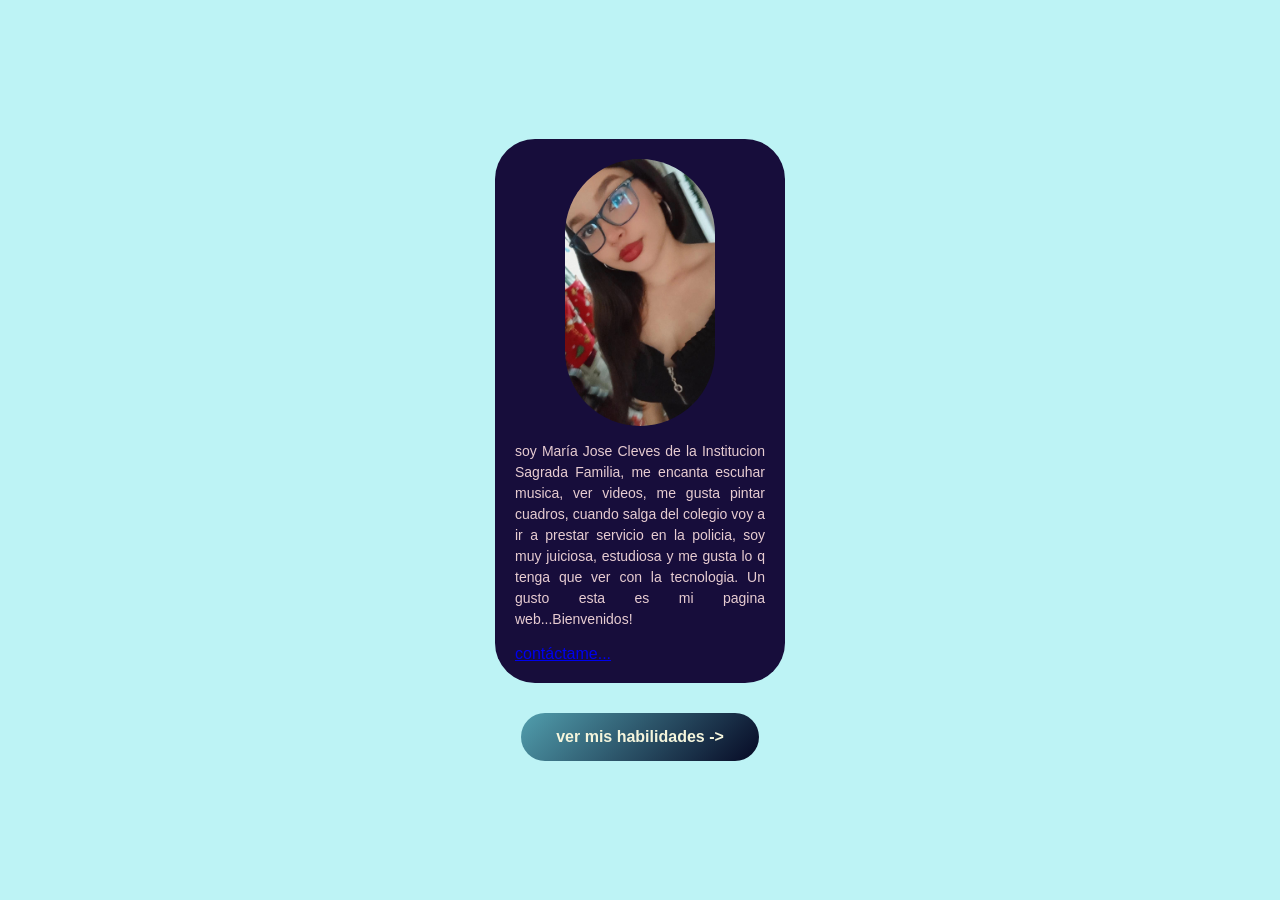
<file: index.html>
<!DOCTYPE html>
<html lang="es">
<head>
    <meta charset="UTF-8">
    <meta name="viewport" content="width=device-width, initial-scale=1.0">
    <title>Tarjeta de presentación</title> 
    <link rel="stylesheet" href="style.css">
</head>
<body>
    <div class="contenedor">
        <div class="tarjeta">
            <img src="foto.png" alt="Maria Jose CLeves">
            <p>
                soy María Jose Cleves de la Institucion Sagrada Familia, me encanta escuhar musica, ver videos, me gusta pintar cuadros, cuando salga del colegio voy a ir a prestar servicio en la policia, soy muy juiciosa, estudiosa y me gusta lo q tenga que ver con la tecnologia. Un gusto esta es mi pagina web...Bienvenidos!
            </p>
            <a href="mailto:mariajc@sagradafamiliapalmira.edu.co">contáctame...</a>
        </div>
        <a href="habilidades.html" class="btn-ver-mas"> ver mis habilidades -> </a>
    </div>
</boddy>
</body>
</html>
</file>
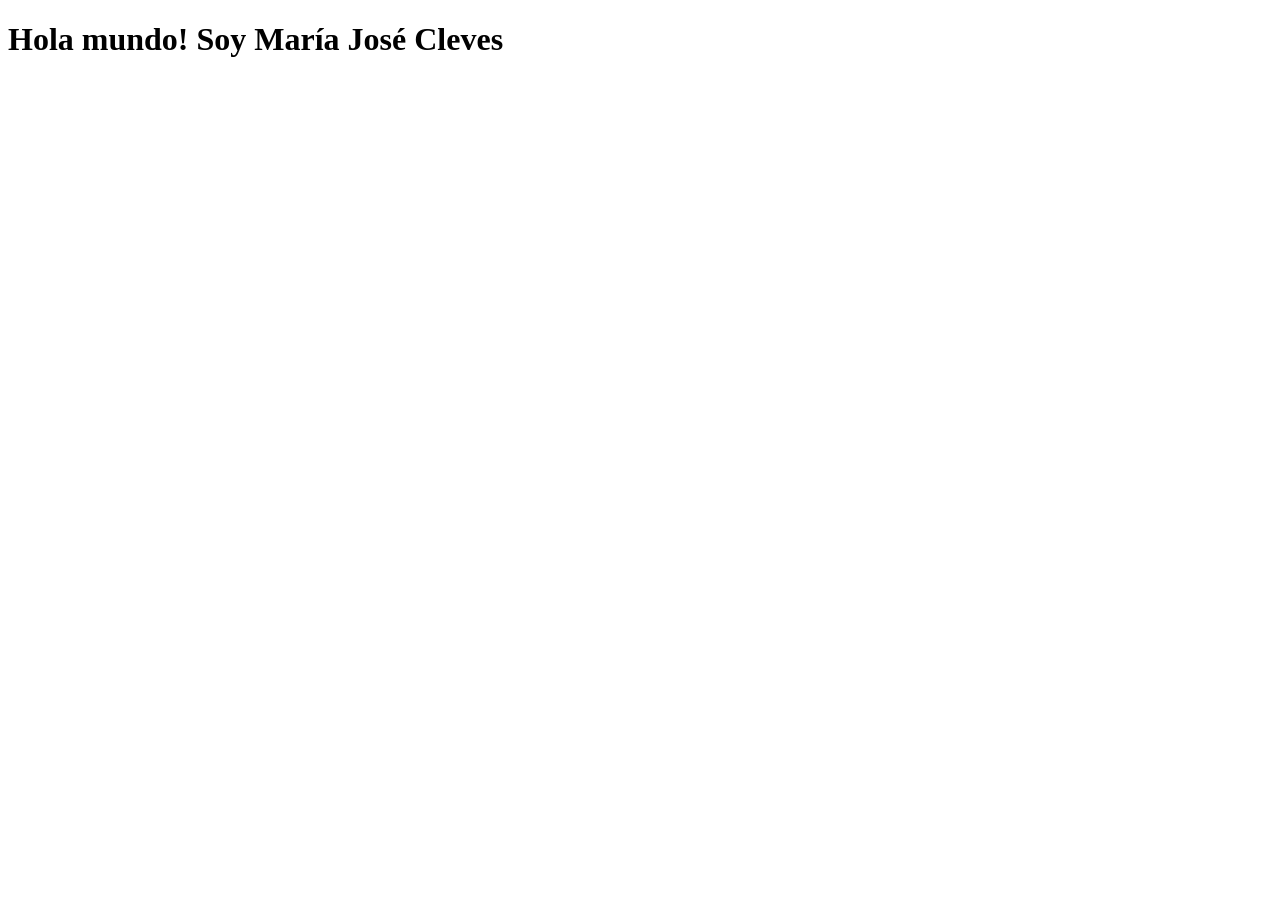
<file: holamundo.html>
<!DOCTYPE html>
<html lang="es">
<head>
    <meta charset="UTF-8">
    <meta name="viewport" content="width=device-width, initial-scale=1.0">
    <title>Maria Jose Cleves</title>
</head>
<body>
<h1>Hola mundo! Soy María José Cleves</h1>
</body>
</html>
</file>
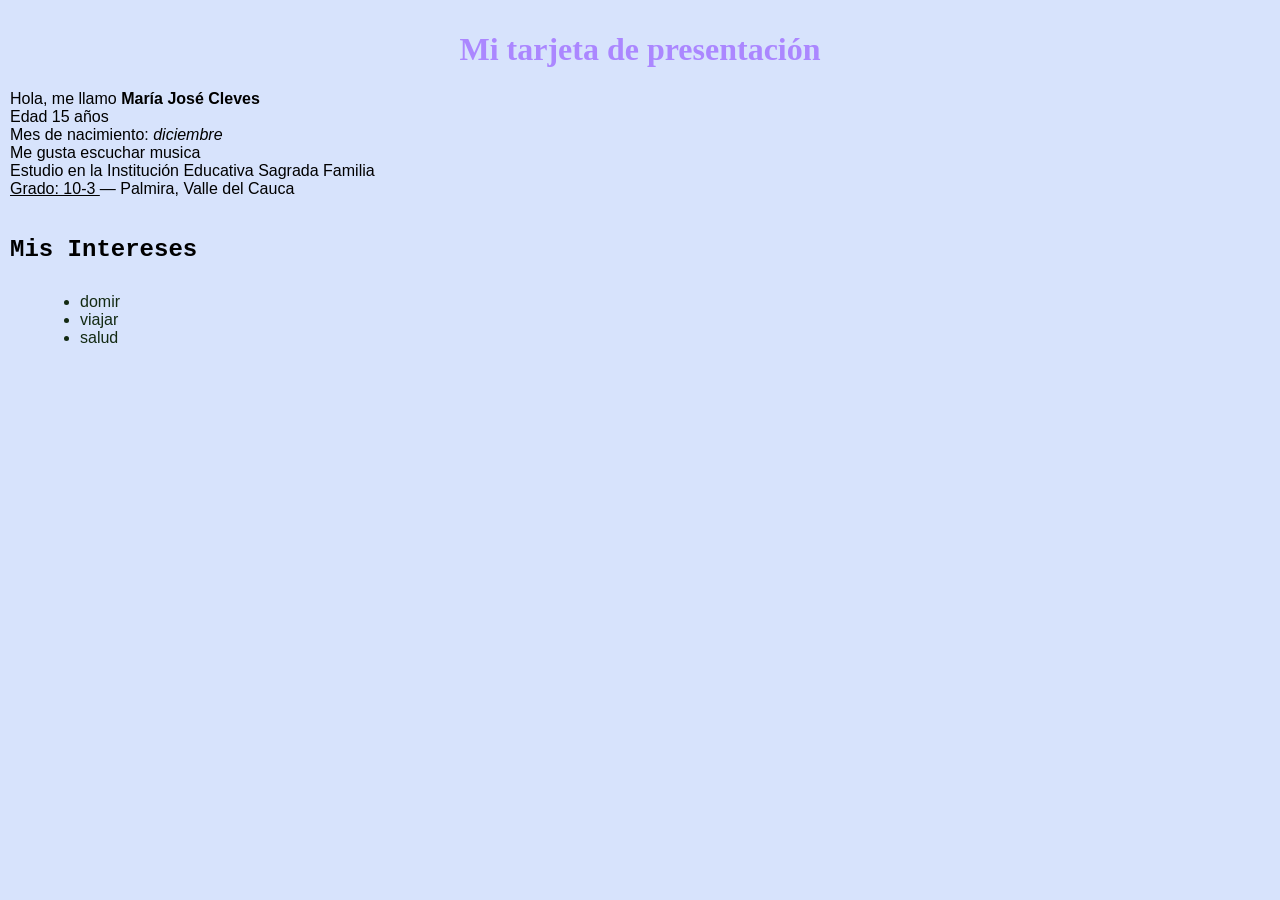
<file: practica2.html>
<!DOCTYPE html>
<html>
 
  <head>
	<!-- Aquí va la información de la página, no el contenido visible -->
	<title>Mi primera página — María José Cleves</title>
	<meta charset="UTF-8">
    <link rel="stylesheet" href="estilos.css">
  </head>
 
  <body>
	<!-- Todo lo que escribas aquí SÍ se verá en el navegador -->
 
	<h1 style="color: #ab87ff;">Mi tarjeta de presentación</h1>
 
	  Hola, me llamo <b>María José Cleves</b> <br>
    Edad 15 años <br>
    Mes de nacimiento:<i> diciembre </i><br>
    Me gusta escuchar musica 
	<br>
	Estudio en la Institución Educativa Sagrada Familia
	<br>
	<u>Grado: 10-3 </u> — Palmira, Valle del Cauca
    <br>
    <br>
    <h2>Mis Intereses</h2>
    <ul>
        <li>domir</li>
        <li>viajar</li>
        <li>salud</li>
    </ul>
 
  </body>
 
</html>
</file>
<file: style.css>
*{
    padding: 0;
    margin: 0;
}

body {
    background-color: rgb(189, 243, 245);
    display: flex;
    justify-content: center;
    align-items: center;
    min-height: 100vh;
    font-family: Arial, Helvetica, sans-serif;
}

/*contenedor de la pagina*/
.contenedor{
    display: flex;
    flex-direction: column;
    align-items: center;
    gap: 30px;
    padding: 20px;
}

/*tarjeta de presentacion*/
.tarjeta{
    background-color: rgb(23, 13, 59);
    width: 250px;
    border-radius: 40px;
    display: flex;
    flex-direction: column;
    padding: 20px;
    justify-content: space-around;
    gap: 15px;
}

img{
    width: 150px;
    align-self:center ;
    border-radius: 76px;
}

h1{
    font-size: 20px;
    text-align: center;
    color: blueviolet;
}

p{
    font-size: 14px;
    text-align: justify;
    color: rgb(231, 204, 209);
    line-height: 1.5;
}

a:hover{
    color: rgb(247, 247, 247);
}

/*Botón"ver más"*/
.btn-ver-mas{
    display: inline-block;
    padding: 15px 35px;

    background: linear-gradient(135deg, #519ead, #060924);
    color: beige;

text-decoration: none;

border-radius: 30px;
font-weight: bold;
font-size: 16px;
text-align: center;


transition: all 0.3s ease;

box-shadow: 0 4px 15px rgba(rgb(41, 19, 19), rgb(179, 110, 211), rgb(99, 99, 206), alpha);
}

.btn-ver-mas:hover {
    transform: translate(-3px);
    box-shadow:0 8px 25px rgb(218, 79, 211);
    background: linear-gradient(135deg, #c54fb1, #adeb84);
}
</file>
<file: estilos.css>
body{
    background-color: #d7e3fc;
    font-family:Arial, Helvetica, sans-serif;
     border-radius: 20px;
    justify-content: center;
    margin: 0 auto;
    padding: 10px;
    
}

h1{
    font-family:'Times New Roman', Times, serif;
    text-align: center;
}
h2{
     font-family:'Courier New', Courier, monospace;
   
}
h3{
     font-family: 'Times New Roman', Times, serif;
    color: #001d3d
}
ul{
    color: #132a13;
    padding: 20 px;
    margin: 30px;
}
</file>
